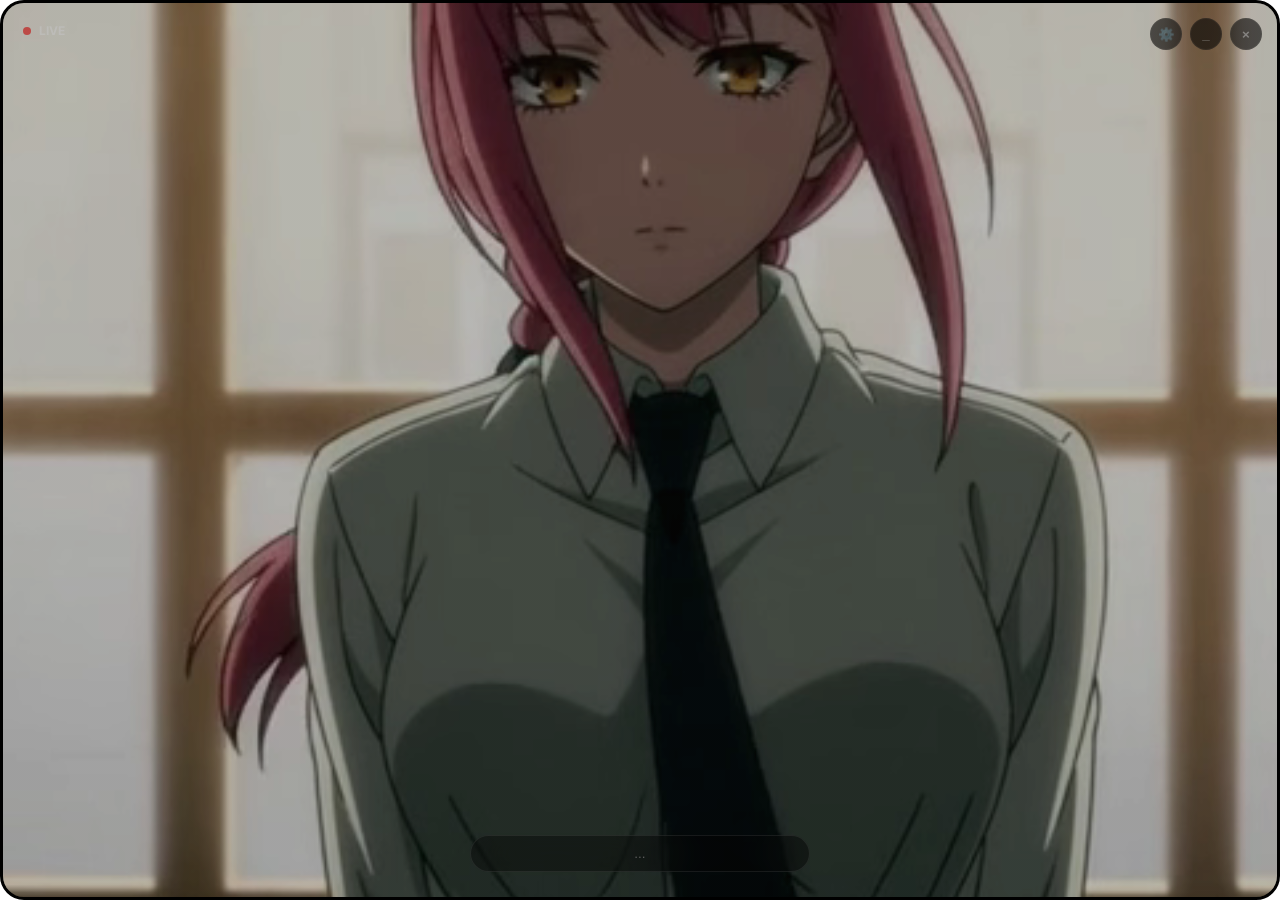
<file: frontend/index.html>
<!DOCTYPE html>
<!-- 
#xyz-rainbow #xyz-rainbowtechnology #rainbowtechnology.xyz #rainbow.xyz #rainbow@rainbowtechnology.xyz
#i-love-you #You're not supposed to see this!
-->
<html lang="es">
<head>
    <meta charset="UTF-8">
    <meta name="viewport" content="width=device-width, initial-scale=1.0">
    <title>Gemini Avatar | Makima</title>
    <link rel="stylesheet" href="style.css">
    <link href="https://fonts.googleapis.com/css2?family=Inter:wght@400;600&display=swap" rel="stylesheet">
</head>
<body>
    <div id="main-container">
        <!-- Ventana de Pensamientos (Cian Superior) -->
        <div id="thought-box" class="hidden">
            <div class="thought-header" data-i18n="thought_header">PENSAMIENTO INTERNO</div>
            <span id="thought-text"></span>
        </div>

        <!-- Controles de ventana -->
        <div id="window-controls">
            <button id="open-settings-panel" title="Configuración">⚙️</button>
            <button id="minimize-avatar-window" title="Minimizar">_</button>
            <button id="close-avatar-window" title="Cerrar">×</button>
        </div>

        <div id="rec-indicator">
            <div class="rec-dot"></div>
            <span>LIVE</span>
        </div>

        <!-- Panel de Configuración -->
        <div id="settings-modal" class="hidden">
            <div class="settings-content">
                <div class="settings-header">
                    <h2 data-i18n="settings_title">Ajustes</h2>
                    <button id="close-settings" title="Cerrar">×</button>
                </div>
                <div class="settings-tabs">
                    <button class="tab-btn active" data-tab="ai-tab" data-i18n="tab_ai">IA</button>
                    <button class="tab-btn" data-tab="anim-tab" data-i18n="tab_anim">Transiciones</button>
                    <button class="tab-btn" data-tab="prompt-tab" data-i18n="tab_prompt">Personalidad</button>
                </div>
                
                <div class="tab-content active" id="ai-tab">
                    <div class="form-group">
                        <label data-i18n="lang_label">Idioma:</label>
                        <select id="app-language">
                            <option value="es">Español</option>
                            <option value="en">English</option>
                        </select>
                    </div>
                    <div class="form-group">
                        <label data-i18n="ollama_url_label">URL de Ollama:</label>
                        <input type="text" id="ollama-url">
                    </div>
                    <div class="form-group">
                        <label data-i18n="ollama_model_label">Modelo Local:</label>
                        <select id="ollama-model-select"><option>...</option></select>
                    </div>
                    <div class="form-group">
                        <label data-i18n="thought_mode_label">Modo de Pensamiento:</label>
                        <select id="thought-mode">
                            <option value="none" data-i18n="thought_mode_none">Desactivado</option>
                            <option value="short" data-i18n="thought_mode_short">Breve</option>
                            <option value="deep" data-i18n="thought_mode_deep">Profundo</option>
                            <option value="creative" data-i18n="thought_mode_creative">Creativo</option>
                        </select>
                    </div>
                </div>

                <div class="tab-content" id="anim-tab">
                    <div class="form-group">
                        <label data-i18n="transition_style_label">Estilo de transición:</label>
                        <select id="transition-style">
                            <option value="crossout" data-i18n="style_crossout">Crossout</option>
                            <option value="fade" data-i18n="style_fade">Fade</option>
                            <option value="cut" data-i18n="style_cut">Corte</option>
                        </select>
                    </div>
                    <div class="form-group">
                        <label data-i18n="transition_duration_label">Duración (segundos):</label>
                        <div class="stepper">
                            <button id="trans-dec" class="stepper-btn">-0.1</button>
                            <input type="number" id="transition-duration" step="0.1" readonly>
                            <button id="trans-inc" class="stepper-btn">+0.1</button>
                        </div>
                    </div>
                </div>

                <div class="tab-content" id="prompt-tab">
                    <div class="form-group">
                        <label data-i18n="system_prompt_label">System Prompt:</label>
                        <textarea id="system-prompt" rows="5"></textarea>
                    </div>
                </div>

                <div class="settings-footer">
                    <button id="save-settings" class="btn-primary" data-i18n="save_btn">Aplicar Cambios</button>
                </div>
            </div>
        </div>

        <div id="subtitle-box">
            <span id="subtitle-text"></span>
        </div>

        <div id="video-container">
            <video id="video-bg" class="avatar-video" autoplay loop muted playsinline poster="Makima.webp">
                <source src="avatar/makima_neutral.webm" type="video/webm">
            </video>
            <video id="video-fg" class="avatar-video active" autoplay loop muted playsinline poster="Makima.webp">
                <source src="avatar/makima_neutral.webm" type="video/webm">
            </video>
        </div>

        <div id="chat-container">
            <input type="text" id="chat-input" placeholder="...">
        </div>

        <div class="scanline"></div>
        <div class="noise"></div>
    </div>
    <script src="script.js"></script>
</body>
</html>
</file>
<file: frontend/style.css>
/* 
#xyz-rainbow #xyz-rainbowtechnology #rainbowtechnology.xyz #rainbow.xyz #rainbow@rainbowtechnology.xyz
#i-love-you #You're not supposed to see this!
*/

:root {
    --primary-color: #007aff; 
    --cyan-color: rgba(0, 255, 255, 0.8);
    --bg-dark: rgba(5, 5, 5, 0.9);
    --glass-bg: rgba(0, 0, 0, 0.5); /* Botones oscuros */
    --glass-border: rgba(255, 255, 255, 0.1);
    --text-color: #ffffff;
    --font-family: 'Inter', sans-serif;
}

html, body {
    margin: 0; padding: 0;
    background-color: transparent !important;
    width: 100%; height: 100%;
    font-family: var(--font-family);
    overflow: hidden;
}

#main-container {
    width: 100%; height: 100%;
    position: relative;
    background: #000;
    border: 3px solid #000000;
    border-radius: 24px;
    box-sizing: border-box;
    overflow: hidden;
    /* Viñeta reforzada */
    box-shadow: inset 0 0 80px rgba(0, 0, 0, 1), 
                inset 0 0 40px rgba(0, 0, 0, 1);
    animation: vhs-jitter 0.15s infinite alternate;
}

/* --- Ventana de Pensamientos (Cian Superior) --- */
#thought-box {
    position: absolute;
    top: 20px; left: 50%;
    transform: translateX(-50%);
    width: 80%; max-width: 500px;
    background: rgba(0, 20, 20, 0.7);
    backdrop-filter: blur(15px);
    -webkit-backdrop-filter: blur(15px);
    border: 1px solid rgba(0, 255, 255, 0.2);
    border-radius: 16px;
    padding: 12px 20px;
    z-index: 150;
    color: cyan;
    box-shadow: 0 8px 32px rgba(0, 255, 255, 0.1);
    transition: all 0.5s cubic-bezier(0.16, 1, 0.3, 1);
}
#thought-box.hidden { top: -100px; opacity: 0; }
.thought-header { font-size: 10px; font-weight: 800; letter-spacing: 2px; margin-bottom: 5px; opacity: 0.7; }
#thought-text { font-size: 14px; line-height: 1.4; font-style: italic; }

/* --- Controles de Ventana (Oscuros) --- */
#window-controls {
    position: absolute; top: 15px; right: 15px;
    display: flex; gap: 8px; z-index: 300;
}
#window-controls button {
    background: rgba(0, 0, 0, 0.6); 
    backdrop-filter: blur(10px);
    border: 1px solid rgba(255, 255, 255, 0.05); 
    color: rgba(255, 255, 255, 0.5); /* Iconos tenues */
    width: 32px; height: 32px; border-radius: 50%; cursor: pointer;
    transition: 0.2s; display: flex; align-items: center; justify-content: center;
    font-weight: bold;
}
#window-controls button:hover { 
    background: rgba(255, 255, 255, 0.1); 
    color: white;
    transform: scale(1.1); 
}

/* --- Panel de Configuración --- */
#settings-modal {
    position: absolute; top: 0; left: 0; width: 100vw; height: 100vh;
    background: rgba(0, 0, 0, 0.85);
    z-index: 400; display: flex; justify-content: center; align-items: center;
}
#settings-modal.hidden { display: none; }

.settings-content {
    background: rgba(15, 15, 15, 0.95);
    backdrop-filter: blur(30px); border: 1px solid rgba(255,255,255,0.1);
    border-radius: 28px; width: 90%; max-width: 380px; color: white;
    box-shadow: 0 20px 60px rgba(0,0,0,1); overflow: hidden;
}

/* --- Motor de Video Crossout --- */
#video-container { 
    width: 100%; height: 100%; 
    position: absolute; top: 0; left: 0; z-index: 10; 
    filter: brightness(0.92) contrast(1.05); /* Video 8% más oscuro y más contraste */
}
.avatar-video {
    position: absolute; top: 0; left: 0; width: 100%; height: 100%;
    object-fit: cover;
    opacity: 0; transition: opacity 0.5s ease-in-out;
}
.avatar-video.active { opacity: 1; z-index: 20; }

/* --- Subtítulos y Chat --- */
#subtitle-box {
    position: absolute; bottom: 100px; left: 50%; transform: translateX(-50%);
    background: rgba(0,0,0,0.8); backdrop-filter: blur(15px);
    color: white; padding: 12px 24px; border-radius: 20px;
    z-index: 100; border: 1px solid var(--glass-border); opacity: 0;
    transition: 0.4s; pointer-events: none;
}
#subtitle-box.show { opacity: 1; }

#chat-container {
    position: absolute; bottom: 25px; left: 50%; transform: translateX(-50%);
    width: 85%; max-width: 340px; z-index: 150;
    box-sizing: border-box;
}
#chat-input {
    width: 100%; padding: 10px 18px; background: rgba(0, 0, 0, 0.4);
    backdrop-filter: blur(25px); -webkit-backdrop-filter: blur(25px);
    border: 1px solid rgba(255, 255, 255, 0.1);
    border-radius: 24px; color: white; font-size: 13.5px; outline: none;
    transition: all 0.3s cubic-bezier(0.4, 0, 0.2, 1); 
    box-sizing: border-box;
    text-align: center;
}
#chat-input:focus { border-color: cyan; background: rgba(0, 255, 255, 0.05); }

/* --- Efecto VHS POTENCIADO (ENCIMA DE TODO PERO TRANSPARENTE AL CLIC) --- */
.scanline {
    position: absolute; top: 0; left: 0; width: 100%; height: 100%;
    background: repeating-linear-gradient(0deg, rgba(0,0,0,0) 0px, rgba(0,0,0,0.25) 1px, rgba(0,0,0,0) 2px);
    z-index: 500; /* Por encima de todo */
    pointer-events: none; /* No bloquea clics */
}
.noise {
    position: absolute; top: 0; left: 0; width: 100%; height: 100%;
    background-image: url('[data-uri]');
    opacity: 0.15; z-index: 450; 
    pointer-events: none; /* No bloquea clics */
    animation: noise-animation 0.5s infinite step-end;
}

/* --- Tabs y Forms --- */
.settings-tabs { display: flex; background: rgba(0,0,0,0.5); }
.tab-btn { flex: 1; padding: 12px; background: none; border: none; color: #666; cursor: pointer; font-weight: 600; }
.tab-btn.active { color: cyan; border-bottom: 2px solid cyan; background: rgba(0,255,255,0.05); }
.tab-content { display: none; padding: 25px; }
.tab-content.active { display: block; }
.form-group { margin-bottom: 18px; }
.form-group label { display: block; font-size: 12px; color: #888; margin-bottom: 6px; }
.form-group select, .form-group input, .form-group textarea {
    width: 100%; padding: 10px; border-radius: 12px; border: 1px solid #222;
    background: #050505; color: white; box-sizing: border-box;
}
.stepper { display: flex; align-items: center; gap: 15px; }
.stepper-btn { background: #222; border: none; color: white; width: 40px; height: 35px; border-radius: 10px; cursor: pointer; }
.btn-primary { width: 100%; padding: 12px; background: cyan; color: black; border: none; border-radius: 15px; font-weight: 800; cursor: pointer; }

@keyframes noise-animation {
    0% { transform: translate(0,0); }
    20% { transform: translate(-3px, 3px); }
    40% { transform: translate(3px, -3px); }
    60% { transform: translate(-2px, -2px); }
    80% { transform: translate(2px, 2px); }
}
@keyframes vhs-jitter {
    0% { transform: scale(1.003) translate(0.5px, 0.5px); }
    100% { transform: scale(1) translate(0, 0); }
}
@keyframes blink { 50% { opacity: 0; } }
.rec-dot { width: 8px; height: 8px; background: red; border-radius: 50%; margin-right: 8px; animation: blink 1s infinite; }
#rec-indicator { position: absolute; top: 20px; left: 20px; z-index: 100; color: white; display: flex; align-items: center; font-size: 12px; font-weight: 700; opacity: 0.6; }
</file>
